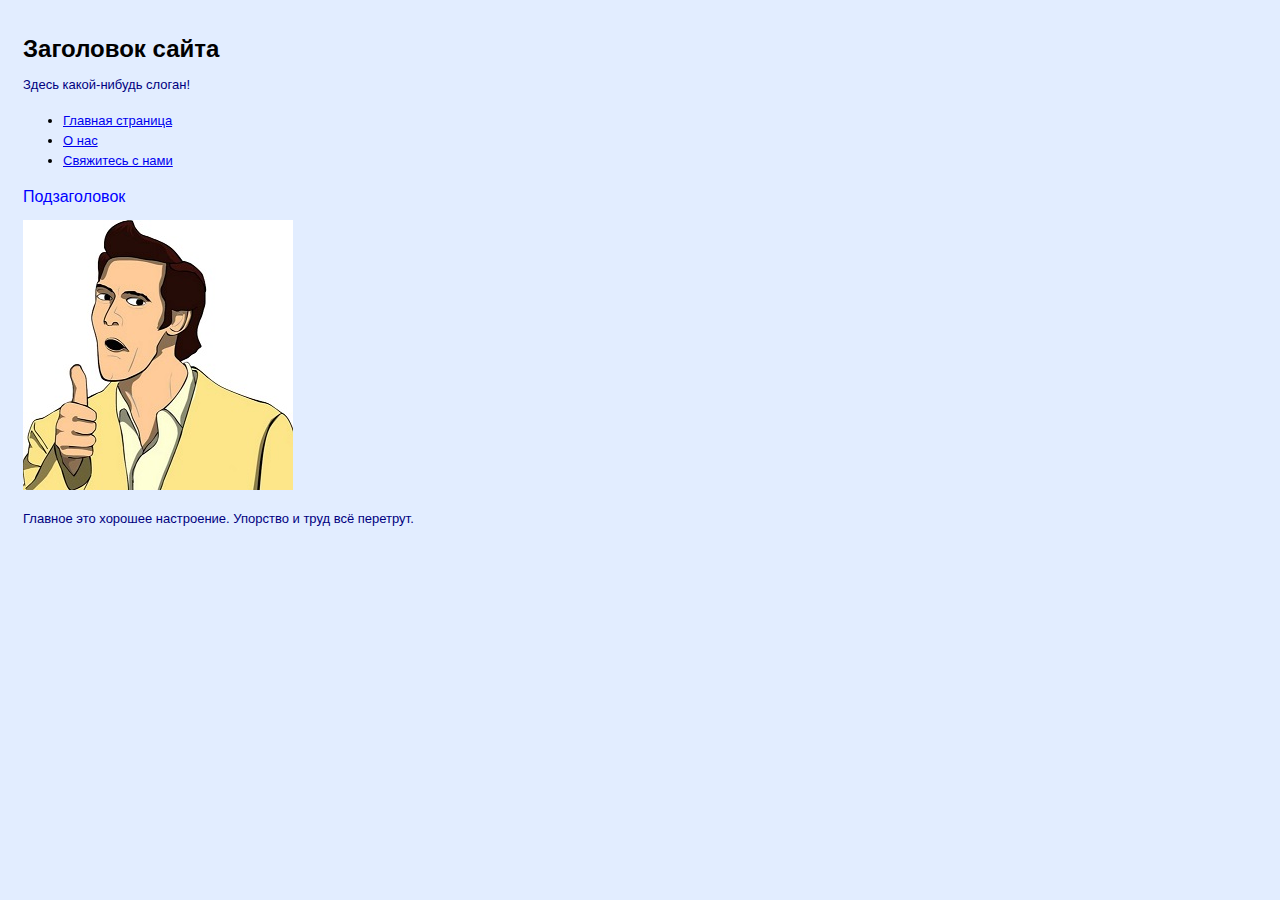
<file: index.html>
﻿<!DOCTYPE html>
<html lang="ru-RU">
  <head>
    <title>Это моя страница</title>
	<meta charset="utf-8" />
	<link href="css/style1.css" rel="stylesheet" type="text/css"/>
  </head>
  <body>
    <div id="header">
	  <div id="sitebranding">
	    <h1>Заголовок сайта</h1>
	  </div>
	  <div id="tagline">
	    <p>Здесь какой-нибудь слоган!</p>
	  </div>
	</div> <!-- End of header -->
	<div id="navigation">
      <ul>
        <li><a href="index.html">Главная страница</a></li>
        <li><a href="about.html">О нас</a></li>
        <li><a href="contact.html">Свяжитесь с нами</a></li>
      </ul>
    </div> <!-- End of navigation -->
	<div id="bodycontent">
	  <h2>Подзаголовок</h2>
	  <p><img src="images/photo.jpg" width="270" height="270" alt="Всё супер!" /></p>
	  <p>Главное это хорошее настроение. Упорство и труд всё перетрут.</p>
	</div> <!-- End of bodycontent -->
  </body>
</html>
</file>
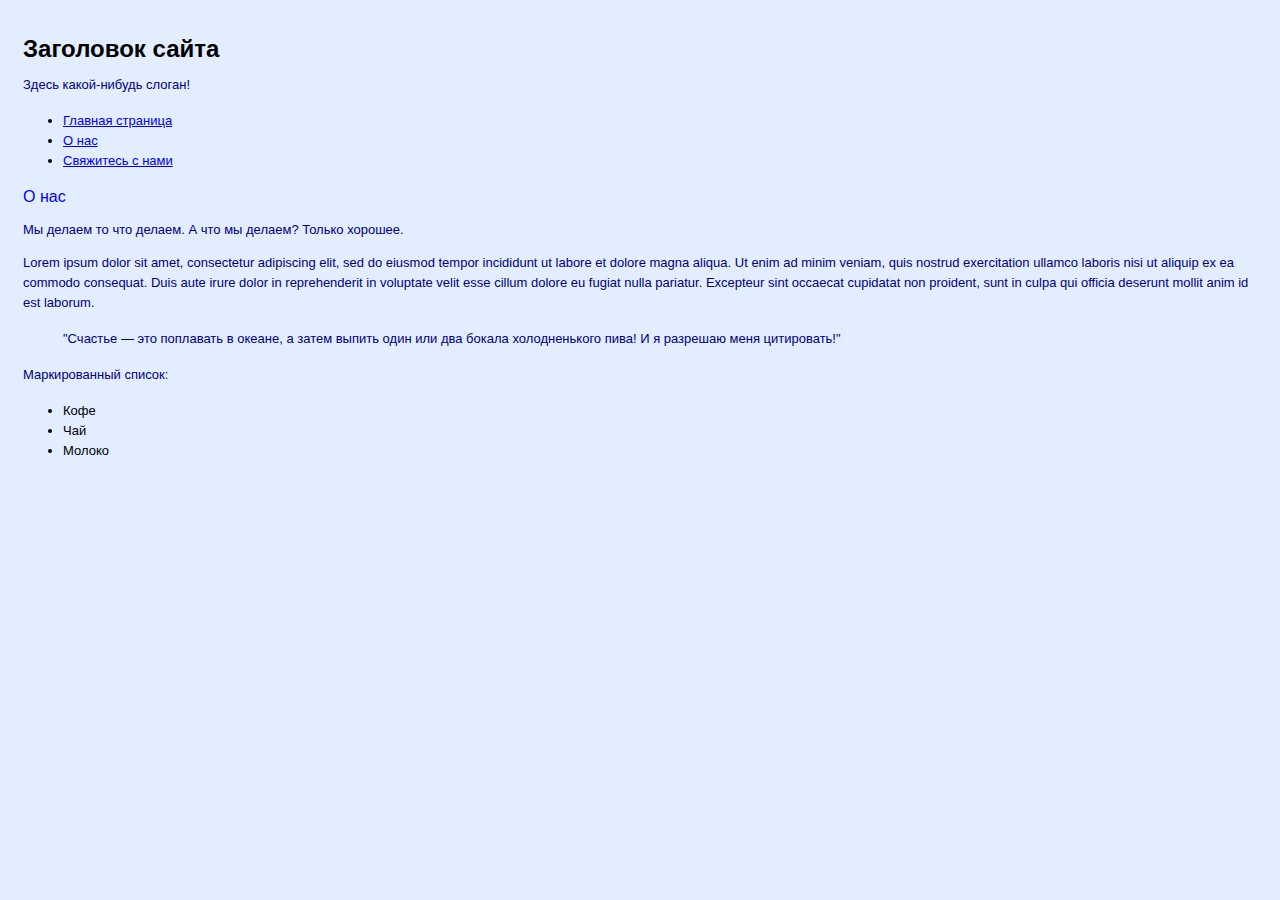
<file: about.html>
﻿<!DOCTYPE html>
<html lang="ru-RU">
  <head>
    <title>О нашем сайте. Кто мы и что мы</title>
	<meta charset="utf-8" />
	<link href="css/style1.css" rel="stylesheet" type="text/css"/>
  </head>
  <body>
    <div id="header">
	  <div id="sitebranding">
	    <h1>Заголовок сайта</h1>
	  </div>
	  <div id="tagline">
	    <p>Здесь какой-нибудь слоган!</p>
	  </div>
	</div> <!-- End of header -->
	<div id="navigation">
      <ul>
        <li><a href="index.html">Главная страница</a></li>
        <li><a href="about.html">О нас</a></li>
        <li><a href="contact.html">Свяжитесь с нами</a></li>
      </ul>
    </div> <!-- End of navigation -->
	<div id="bodycontent">
	  <h2>О нас</h2>
	  <p>Мы делаем то что делаем. А что мы делаем? Только хорошее.</p>
	  <p>Lorem ipsum dolor sit amet, consectetur adipiscing elit, sed do eiusmod tempor incididunt ut labore et dolore magna aliqua.
	  Ut enim ad minim veniam, quis nostrud exercitation ullamco laboris nisi ut aliquip ex ea commodo consequat. Duis aute irure dolor
	  in reprehenderit in voluptate velit esse cillum dolore eu fugiat nulla pariatur. Excepteur sint occaecat cupidatat non proident, sunt
	  in culpa qui officia deserunt mollit anim id est laborum.</p>
	  <blockquote>
      <p>"Счастье — это поплавать в океане, а затем выпить один или два бокала холодненького пива! И я разрешаю меня цитировать!"</p>
      </blockquote>
	  <p>Маркированный список:</p>
        <ul>
          <li>Кофе</li>
          <li>Чай</li>
          <li>Молоко</li>
        </ul>
	</div> <!-- End of bodycontent -->
  </body>
</html>
</file>
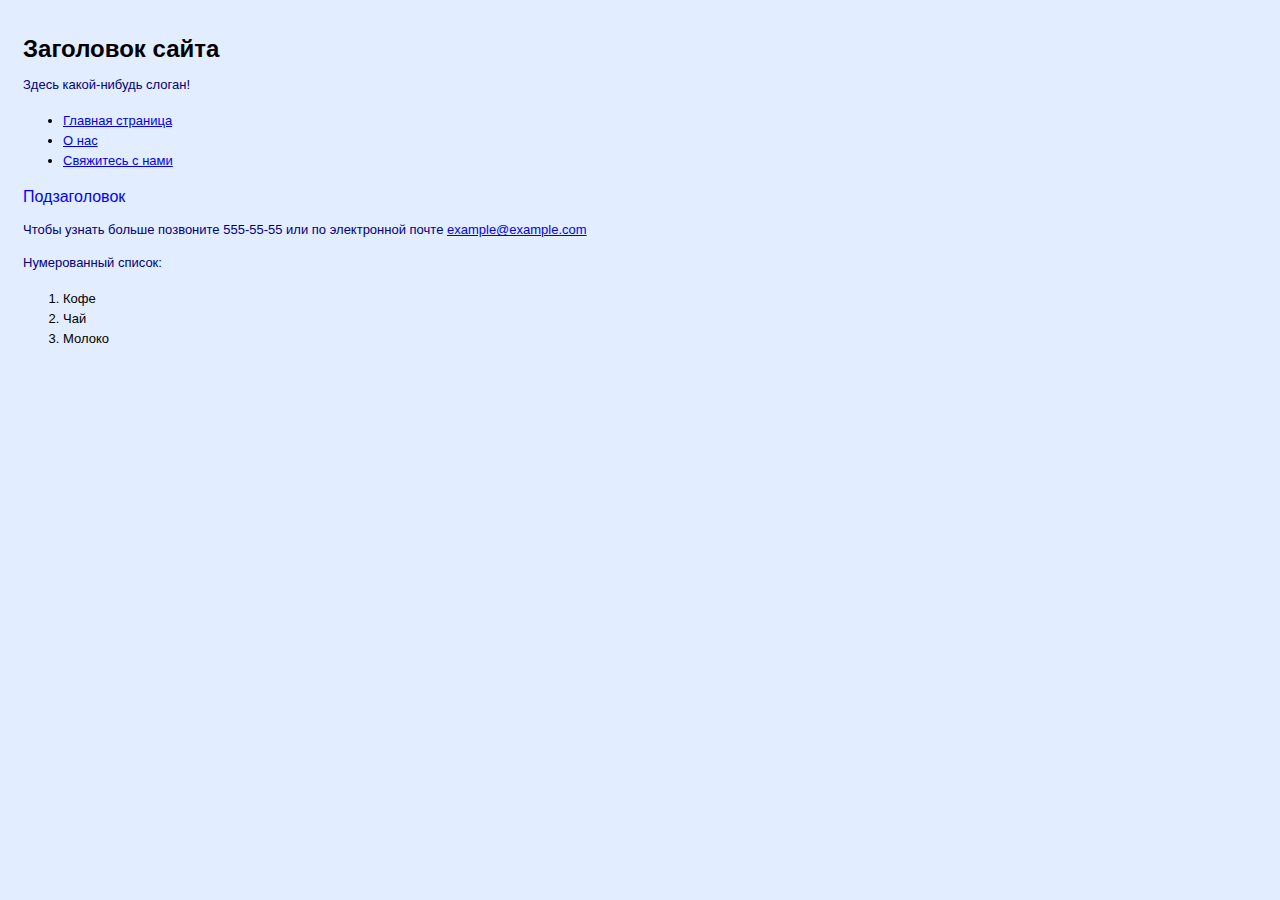
<file: contact.html>
<!DOCTYPE html>
<html lang="ru-RU">
  <head>
    <title>Свяжитесь с нами</title>
	<meta charset="utf-8" />
	<link href="css/style1.css" rel="stylesheet" type="text/css"/>
  </head>
  <body>
    <div id="header">
	  <div id="sitebranding">
	    <h1>Заголовок сайта</h1>
	  </div>
	  <div id="tagline">
	    <p>Здесь какой-нибудь слоган!</p>
	  </div>
	</div> <!-- End of header -->
	<div id="navigation">
      <ul>
        <li><a href="index.html">Главная страница</a></li>
        <li><a href="about.html">О нас</a></li>
        <li><a href="contact.html">Свяжитесь с нами</a></li>
      </ul>
    </div> <!-- End of navigation -->
	<div id="bodycontent">
	  <h2>Подзаголовок</h2>
	  <p>Чтобы узнать больше позвоните 555-55-55 или по электронной почте
	    <a href="example@example.com?subject=letter">example@example.com</a>
	  </p>
	  <p>Нумерованный список:</p>
        <ol>
          <li>Кофе</li>
          <li>Чай</li>
          <li>Молоко</li>
        </ol>
	</div> <!-- End of bodycontent -->
  </body>
</html>
</file>
<file: css/style1.css>
body {
font-family: Verdana, Helvetica, Arial, sans-serif;
background-color: #e2edff;
line-height: 125%;  /* remove */
padding: 15px;
}
h1 {
font-family: "Trebuchet MS", Helvetica, Arial, sans-serif;
font-size: x-large;
}
li {
font-size: small;
}
h2 {
color: blue;
font-size: medium;
font-weight: normal; /* remove */
}
p {
font-size: small;
color: navy;
}
</file>
